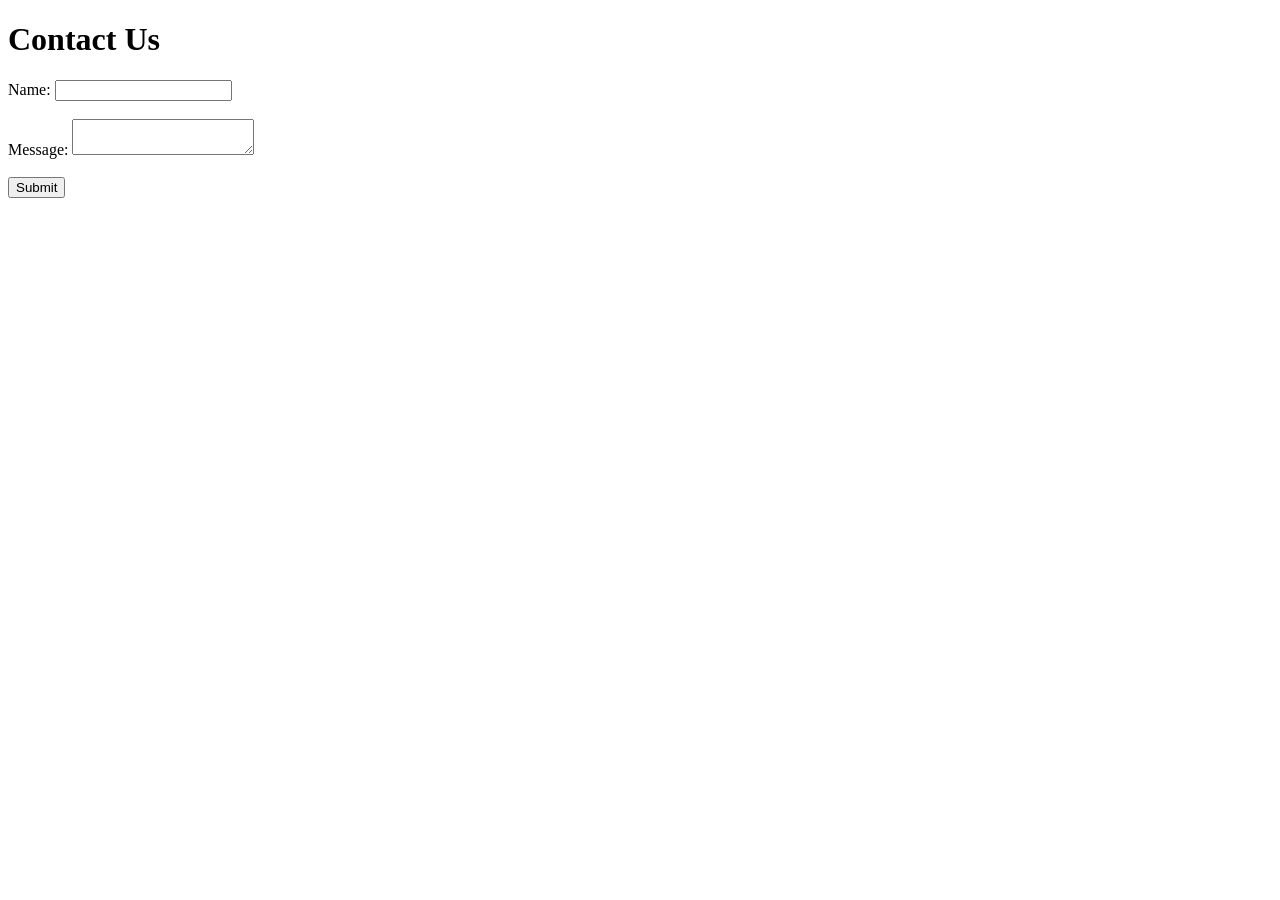
<file: src/main/resources/static/contact.html>
<!DOCTYPE html>
<html>
<head>
    <title>Contact Us</title>
</head>
<body>
<h1>Contact Us</h1>

<form action="/submit" method="POST">
    <label>Name:</label>
    <input type="text" name="name" required>

    <br><br>

    <label>Message:</label>
    <textarea name="message" required></textarea>

    <br><br>

    <button type="submit">Submit</button>
</form>
</body>
</html>
</file>
